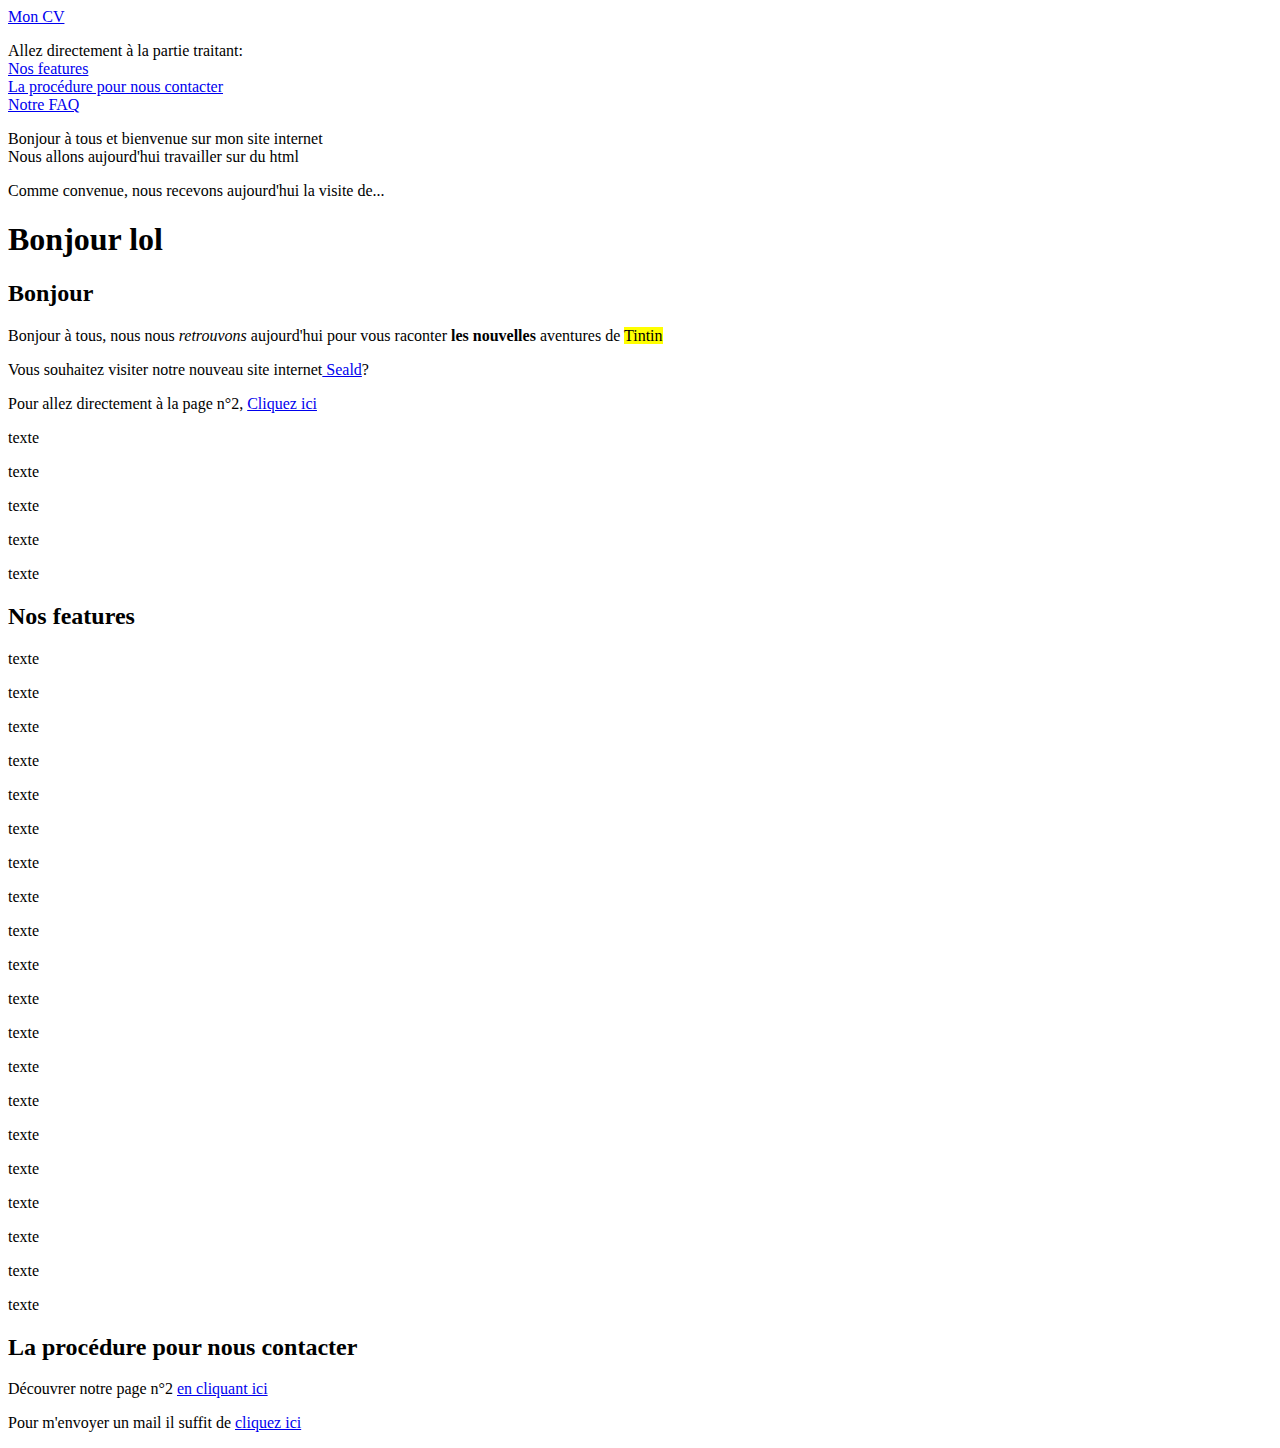
<file: index.html>
<!DOCTYPE html>
<html>
      <head>
      	<meta charset="utf-8" />
      	<title>Titre de ma page</title>
      </head>
      <body>
        <a href="/cv.html">Mon CV</a>
      	<p>Allez directement à la partie traitant:<br />
      		<a href="#features">Nos features</a><br />
      		<a href="#contact">La procédure pour nous contacter</a><br />
      		<a href="#FAQ">Notre FAQ</a></p>

      	<p>Bonjour à tous et bienvenue sur mon site internet<br />
      	Nous allons aujourd'hui travailler sur du html</p>

      	<p>Comme convenue, nous recevons aujourd'hui la visite de...</p>

      	<p><h1>Bonjour lol</h1></p> 

      	<p><h2>Bonjour</h2></p>

      	<p>Bonjour à tous, nous nous <em>retrouvons</em> aujourd'hui pour vous raconter <strong>les nouvelles</strong> aventures de <mark>Tintin</mark></p>

         <p>Vous souhaitez visiter notre nouveau site internet<a href="https://seald.io"> Seald</a>?</p>

         	<p>Pour allez directement à la page n°2, <a href="page n°2.html"> Cliquez ici</a></p>

         	<p>texte</p>
         	<p>texte</p>
         	<p>texte</p>
         	<p>texte</p>
         	<p>texte</p>

         	<h2 id="features">Nos features</h2>

         	<p>texte</p>
         	<p>texte</p>
         	<p>texte</p>
         	<p>texte</p>
         	<p>texte</p>
         	<p>texte</p>
         	<p>texte</p>
         	<p>texte</p>
         	<p>texte</p>
         	<p>texte</p>
         	<p>texte</p>
         	<p>texte</p>
         	<p>texte</p>
         	<p>texte</p>
         	<p>texte</p>
         	<p>texte</p>
         	<p>texte</p>
         	<p>texte</p>
         	<p>texte</p>
         	<p>texte</p>

         	<h2 id="contact">La procédure pour nous contacter</h2>

<p>Découvrer notre page n°2 <a href="page n°2.html" target="_blank"> en cliquant ici</a></p>

<p>Pour m'envoyer un mail il suffit de <a href="mailto:florian.trehen@gmail.com"> cliquez ici</a></p>
</body>
</html>
</file>
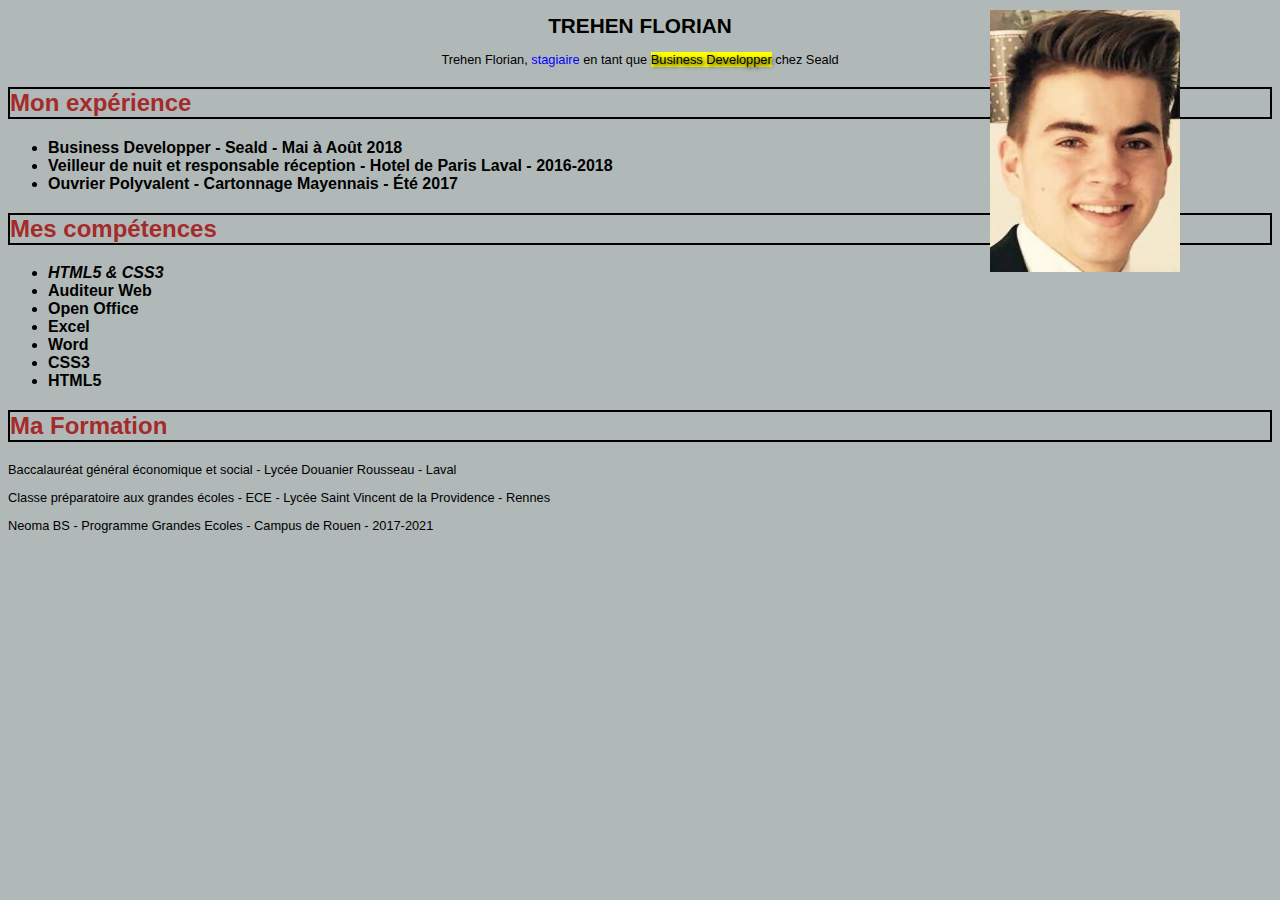
<file: cv.html>
<!DOCTYPE html>
<html>
<head>
  <meta charset="utf-8" />
  <title>TREHEN FLORIAN</title>
  <link rel="stylesheet" type="text/css" href="style.css" />
</head>
<body>
  <h1 class="prénom">TREHEN FLORIAN</h1>
    <p class="ligneintro">Trehen Florian, <span class="stagiaire">stagiaire</span> en tant que <mark>Business Developper</mark> chez Seald</p>
    <p>
      <a href="/images/florian_photo.jpg">
        <img class="logo" src="/images/florian_photo_mini.jpg" alt="Photo du bo goss" title="Cliquez ici pour agrandir" />
      </a>
    </p>

    <h2 class="Monexpérience">Mon expérience</h2>
    <p>
      <ul>
        <li>Business Developper - Seald - Mai à Août 2018</li>
        <li>Veilleur de nuit et responsable réception - Hotel de Paris Laval - 2016-2018</li>
        <li>Ouvrier Polyvalent - Cartonnage Mayennais - Été 2017</li>
      </ul>
    </p>
    <h2 class="Monexpérience">Mes compétences</h2>
    <p>
      <ul>
        <li class="code">HTML5 & CSS3</li>
        <li>Auditeur Web</li>
        <li>Open Office</li>
        <li>Excel</li>
        <li>Word</li>
        <li>CSS3</li>
        <li>HTML5</li>
      </ul>
    </p>
    <h2 class="Monexpérience">Ma Formation</h2>
    <p>
      Baccalauréat général économique et social - Lycée Douanier Rousseau - Laval
    </p>
    <p>
      Classe préparatoire aux grandes écoles - ECE - Lycée Saint Vincent de la Providence - Rennes
    </p>
    <p>
      Neoma BS - Programme Grandes Ecoles - Campus de Rouen - 2017-2021
    </p>

</body>
</html>
</file>
<file: style.css>
.Monexpérience {
  color: brown;
}
.stagiaire {
  color: blue;
}
p {
  font-size: 0.8em;
}
h1 {
  font-size: 1.3em;
}
h1 em {
  font-size: 1.7em;
}
li {
  font-weight: bold;
}
.code {
  font-style: italic;
}
.prénom {
  text-align: center;
}
body {
  font-family: avenir next, sans-serif ;
}
.ligneintro {
  text-align: center;
}
body {
  background-color: #B1B9B8;
}
h2 {
  border: 2px black solid;
}
.logo {
  position: absolute;
  top: 10px;
  right: 100px;
}
mark {
  text-shadow: 2px 2px 4px black;
}
</file>
